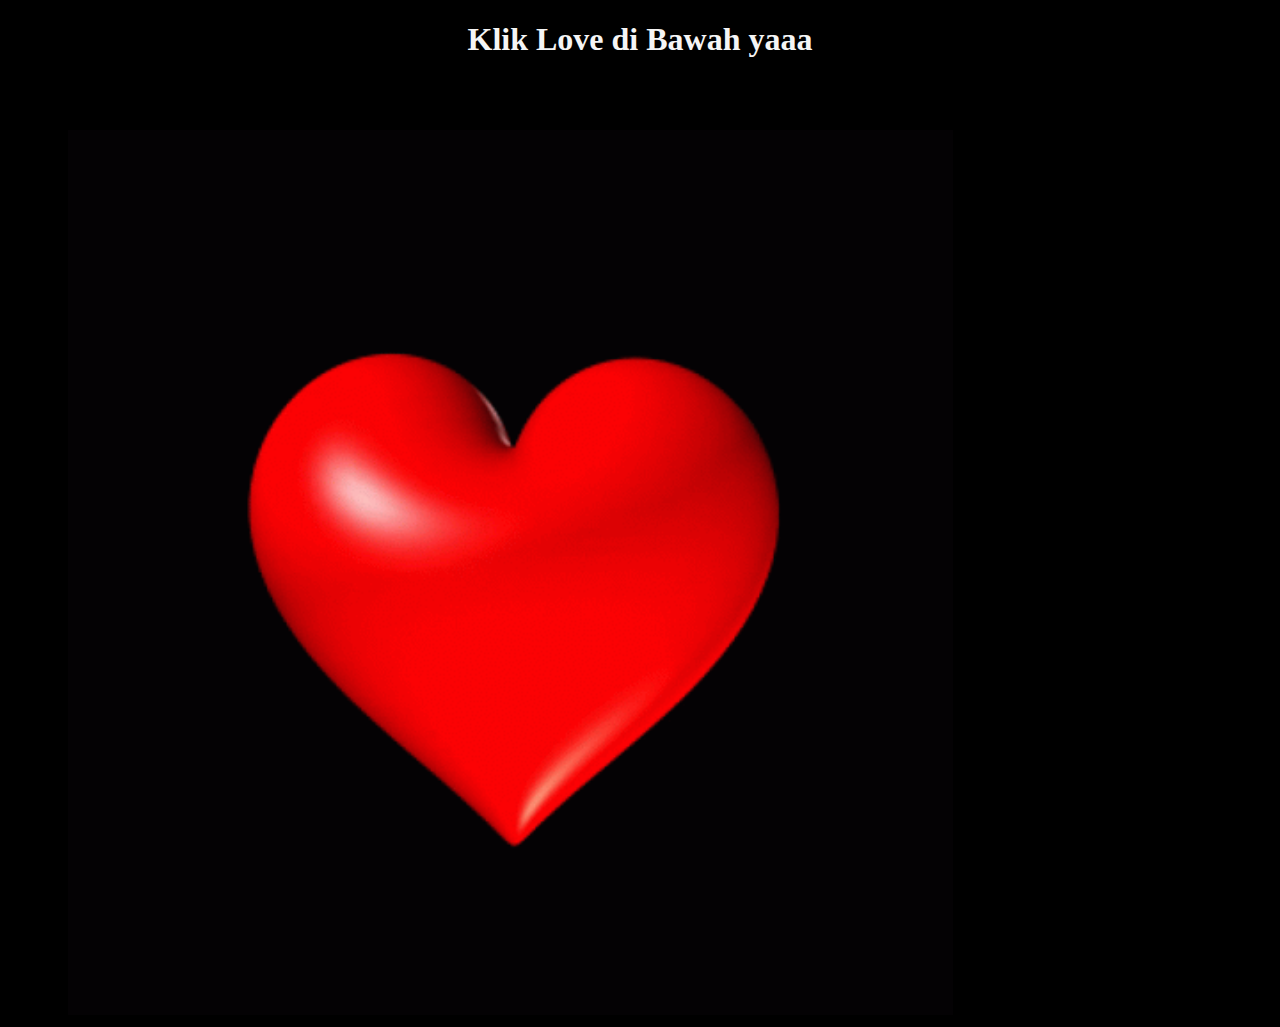
<file: index.html>
<!DOCTYPE html>
<html>

<head>
  <meta charset="UTF-8">
  <meta name="viewport" content="width=device-width, initial-scale=1">
  <meta name="google" content="notranslate">
  <title>Apanihhh??</title>
</head>
<style>
  body{
    background: black;
  }
  h1{
    color: whitesmoke;
    text-align: center;
  }
  img{
    height: 50%;
    width: 70%;
    justify-content: center;
    margin-left: 60px;
    margin-top: 50px;
  }
</style>
  
</style>
<h1>Klik Love di Bawah yaaa</h1>
<body>
<a href="pembuka.html"><img srcset="love.gif" src="" alt=""></a>
</body>
</html>
</file>
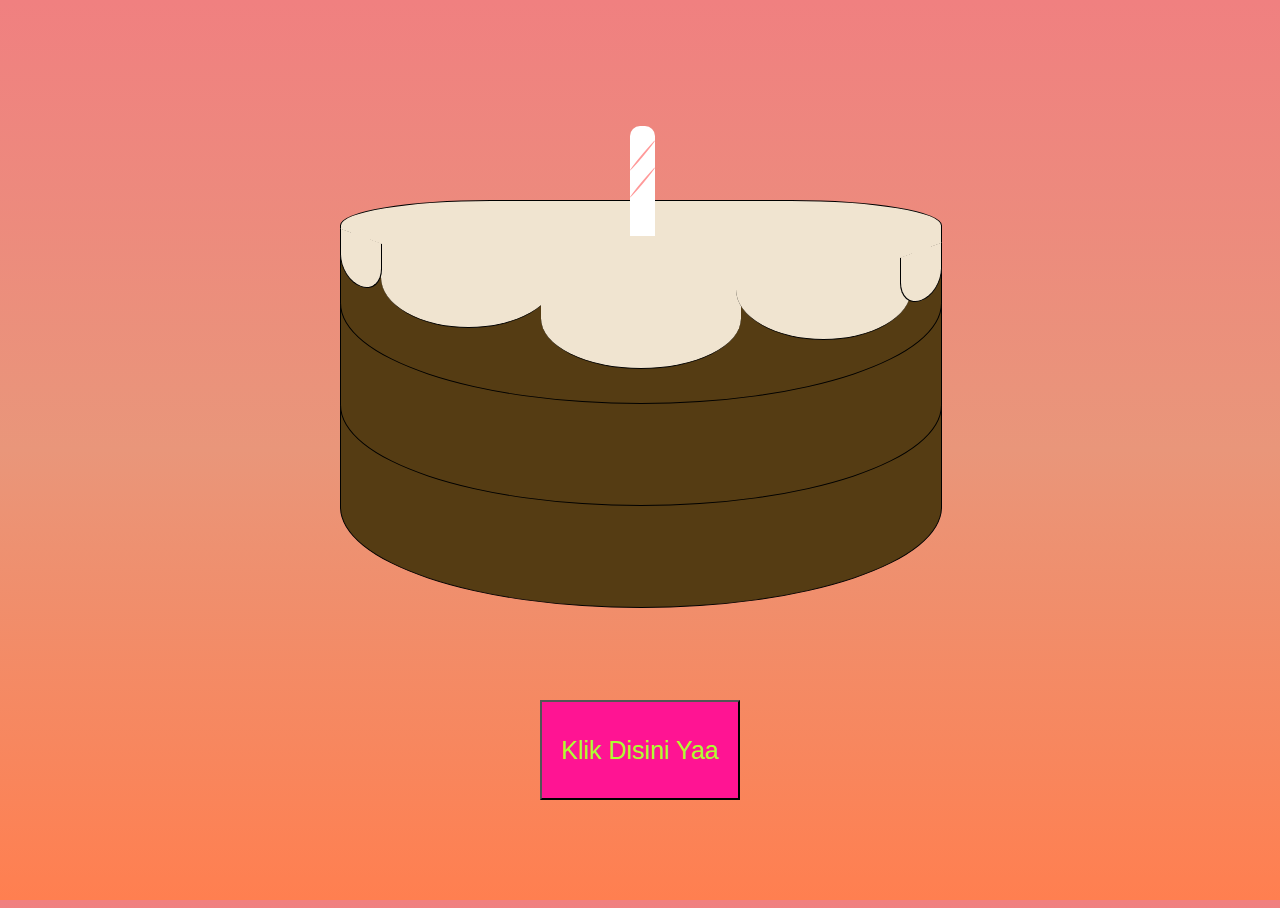
<file: pembuka.html>
<html>
    <head>
        <meta charset = "UTF-8">
        <meta name="google" content="notranslate">
        <script src="cake.js"></script>
 		<link rel = "stylesheet" type = "text/css" media = "all" href = "cake.css"/>
        <title> Cake</title>
    </head>

    <body onload="init();">
        <div class="cake" onClick="putOutCandles();">
            <div class="icing">
              <div class="drip"></div>
                <div class="drip"></div>
                <div class="drip"></div>
                <div class="drip"></div>
                <div class="drip"></div>
            </div>
            <div class="layer top"></div>
            <div class="layer middle"></div>
            <div class="layer bottom"></div>
        </div>
        <div id="message_container" class="message"><a href="isi.html"><button type="text"><p>Klik Disini Yaa</p></button></a></div>
    </body>
</html>
</file>
<file: cake.css>
html,
body {
	width: 100%;
	height: 100%;
	outline: none;
}

body {
	background-color: #F08080;
	background: linear-gradient(to bottom, #F08080 0%, #E9967A 50%, #FF7F50 100%);
	background: -webkit-linear-gradient(top, #F08080 0%, #E9967A 50%,#FF7F50 100%);
	background: -moz-linear-gradient(top, #F08080 0%, #E9967A 50%,#FF7F50 100%);
	background: -o-linear-gradient(top, #F08080 0%, #E9967A 50%,#FF7F50 100%);
	background: -ms-linear-gradient(top, #F08080 0%, #E9967A 50%,#FF7F50 100%);
	filter: progid:DXImageTransform.Microsoft.gradient(startColorstr='#F08080', endColorstr='#FF7F50',GradientType=0);
}

.cake {
	position: absolute;
	width: 600px;
	height: 500px;
	top: 50%;
	left: 50%;
	margin-top: -250px;
	margin-left: -300px;
}

.cake > * {
	position: relative;
}

.layer, 
.icing {
	display: block;
	width: 100%;
	border-bottom-left-radius: 50%;
	border-bottom-right-radius: 50%;
	border: solid 1px #000000;
}

.layer {
	margin-top: -100px;
	height: 200px;
	background: #553c13;
	z-index: 0;
}

.bottom {
	z-index: 1;
}

.middle {
	 z-index: 2;
}

.top {
	 z-index: 3;
}

.top,
.icing {
	border-top-left-radius: 25%;
	border-top-right-radius: 25%;
}

.icing {
	margin-top: 0px;
	height: 100px;
	background: #f0e4d0;
	z-index: 4;
}

.drip {
	border-bottom-left-radius: 50%;
	border-bottom-right-radius: 50%;
	background-color: #f0e4d0;
	border-bottom: solid 1px #000000;
	z-index: 5;
}

.drip:nth-child(1) {
	width: 40px;
	height: 50px;
	margin-top: 35px;
	margin-left: -1px;
	border-left: solid 1px #000000;
	border-right: solid 1px #000000;
	transform: skewY(20deg);
}

.drip:nth-child(2) {
	width: 175px;
	height: 100px;
	margin-top: -60px;
	margin-left: 40px;
}

.drip:nth-child(3) {
	width: 200px;
	height: 100px;
	margin-top: -60px;
	margin-left: 200px;
}

.drip:nth-child(4) {
	width: 175px;
	height: 100px;
	margin-top: -130px;
	margin-left: 395px;
}

.drip:nth-child(5) {
	width: 40px;
	height: 50px;
	margin-top: -90px;
	margin-left: 559px;
	border-left: solid 1px #000000;
	border-right: solid 1px #000000;
	transform: skewY(-20deg);
}

.candle {
	position: absolute;
	width: 25px;
	height: 110px;
	top: 50%;
	left: 50%;
	margin-top: -325px;
	margin-left: -10px;
	background: #ffffff;
	border-top-left-radius: 10px;
	border-top-right-radius: 10px;
	z-index: 5;
	
}

.candle:after,
.candle:before {
	background: rgba(255, 0, 0, 0.4);
	content: "";
	position: absolute;
	width: 100%;
	height: 3px;
	border-radius: 100%;
	transform: skewY(-50deg);
}

.candle:after {
	top: 25%;
	left: 0;
}

.candle:before {
	top: 50%;
	left: 0;
}

.flame {
	border-radius: 100%;
	position: relative;
	width: 7px;
	height: 18px;
	top: 0px;
	left: 50%;
	margin-left: -3.2px;
	margin-top: -18px;
}
.flame:nth-child(1) {
	animation: flame 2s 0s infinite;
}
.flame:nth-child(2) {
	animation: flame 1.5s 0s infinite;
}
.flame:nth-child(3) {
	animation: flame 1s 0s infinite;
}
.flame:nth-child(4) {
	animation: flame 0.5s 0s infinite;
}
.flame:nth-child(5) {
	animation: flame 0.25s 0s infinite;
}

@keyframes flame {
	0%, 100% {
		background: rgba(254, 248, 97, 0.5);
		box-shadow: 0 0 40px 10px rgba(248, 233, 209, 0.2);
		transform: translateY(0) scale(1);
	}
	50% {
		background: rgba(255, 50, 0, 0.1);
		box-shadow: 0 0 40px 20px rgba(248, 233, 209, 0.2);
		transform: translateY(-20px) scale(0);
	}
}

.message {
	position: absolute;
	width: 600px;
	top: 50%;
	left: 50%;
	margin-top: 250px;
	margin-left: -300px;
	text-align: center;
	font-family: 'Leckerli One', cursive;
	font-size: 40;
	color: #f0e4d0;
}
button{
  background-color: deeppink;
  width: 200px;
  height: 100px;
}
button p{
  color: greenyellow;
  font-size: 25px;
}
</file>
